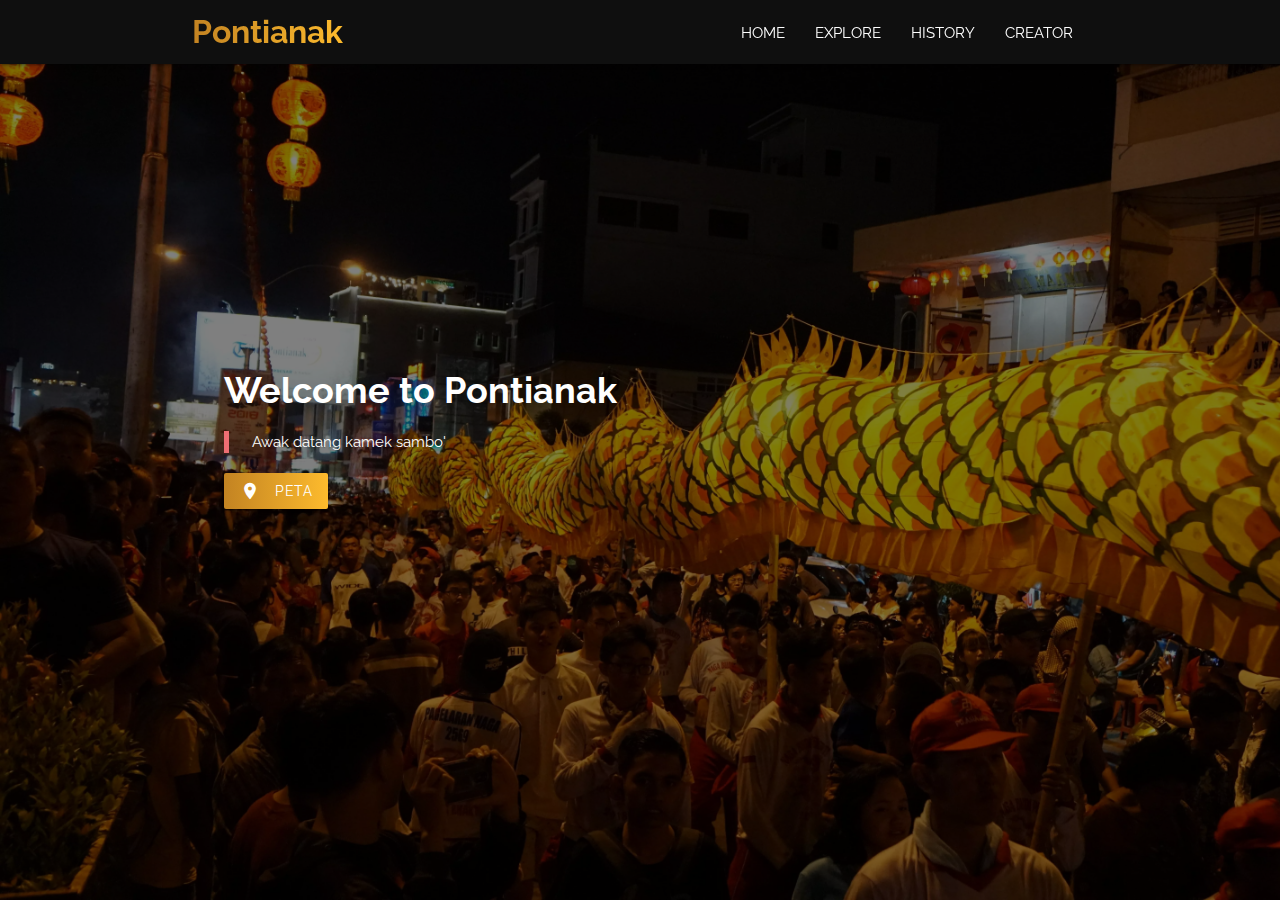
<file: index.html>
<!DOCTYPE html>
<html lang="en">

<head>
    <meta charset="UTF-8">
    <title>Pontianak</title>
    <meta name="viewport" content="width=device-width, initial-scale=1.0">
    <meta name="description" content="Pontianak Exploration">
    <link rel="stylesheet" href="css/materialize.min.css">
    <link rel="stylesheet" href="css/style.css">
    <link href="https://fonts.googleapis.com/icon?family=Material+Icons" rel="stylesheet">
    <link rel="manifest" href="/manifest.json">
    <meta name="theme-color" content="#333333"/>
    <link rel="icon" href="/icon-192.png" type="image/gif" sizes="16x16">
    <link rel="apple-touch-icon" href="/icon-192.png">
</head>

<body>
    <!-- Navigasi -->
    <nav role="navigation">
        <div class="nav-wrapper container">
            <a href="#" class="brand-logo" id="logo-container">Pontianak</a>
            <a href="#" class="sidenav-trigger" data-target="nav-mobile">☰</a>

            <ul class="topnav right hide-on-med-and-down"></ul>
            <ul class="sidenav" id="nav-mobile"></ul>
        </div>
    </nav>
    <!-- Akhir Navigasi -->

    <div id="body-content"></div>

    <script src="js/materialize.min.js"></script>
    <script src="js/nav.js"></script>
    <script src="js/sw-register.js"></script>
</body>

</html>
</file>
<file: css/style.css>
@import url('https://fonts.googleapis.com/css2?family=Raleway:wght@400;700&display=swap');

* {
    font-family: "Raleway", sans-serif;
}

body {
    background-color: rgb(30, 30, 30);
    color: white;
}

nav {
    background-color: rgb(15, 15, 15);
    position: fixed;
    z-index: 9999;
}

nav .brand-logo{
    font-weight: bold;
    background: rgb(195,131,34);
    background: -moz-linear-gradient(90deg, rgba(195,131,34,1) 0%, rgba(253,187,45,1) 100%);
    background: -webkit-linear-gradient(90deg, rgba(195,131,34,1) 0%, rgba(253,187,45,1) 100%);
    background: linear-gradient(90deg, rgba(195,131,34,1) 0%, rgba(253,187,45,1) 100%);
    -webkit-background-clip: text;
    -webkit-text-fill-color: transparent;
    filter: progid:DXImageTransform.Microsoft.gradient(startColorstr="#c38322",endColorstr="#fdbb2d",GradientType=1);
}

nav li {
    text-transform: uppercase;
}

.welcome-container {
    height: 100vh;
    width: 100%;
    background-image: url("/img/naga.webp");
    background-size: cover;
    box-shadow:inset 0 0 0 2000px rgba(0, 0, 0, 0.5);
    display: flex;
    flex-direction: column;
    justify-content: center;
    padding: 2rem;
}

.welcome-container h1 {
    margin: 0;
    font-size: 36px;
    font-weight: 700;
}

.welcome-container a{
    background: rgb(195,131,34);
    background: -moz-linear-gradient(90deg, rgba(195,131,34,1) 0%, rgba(253,187,45,1) 100%);
    background: -webkit-linear-gradient(90deg, rgba(195,131,34,1) 0%, rgba(253,187,45,1) 100%);
    background: linear-gradient(90deg, rgba(195,131,34,1) 0%, rgba(253,187,45,1) 100%);
}

.explore {
    padding-top: calc(64px + 2rem);
}

.explore h1 {
    margin: 0;
    font-size: 28px;
    font-weight: 700;
}

.explore img {
    height: 200px;
    object-fit: cover;
}

.history {
    padding-top: calc(64px + 2rem);
}

.history h1 {
    font-size: 28px;
    font-weight: 700;
}

.creator {
    padding-top: calc(64px + 2rem);
}

.creator h1 {
    font-size: 28px;
    font-weight: 700;
    margin: 0;
}
</file>
